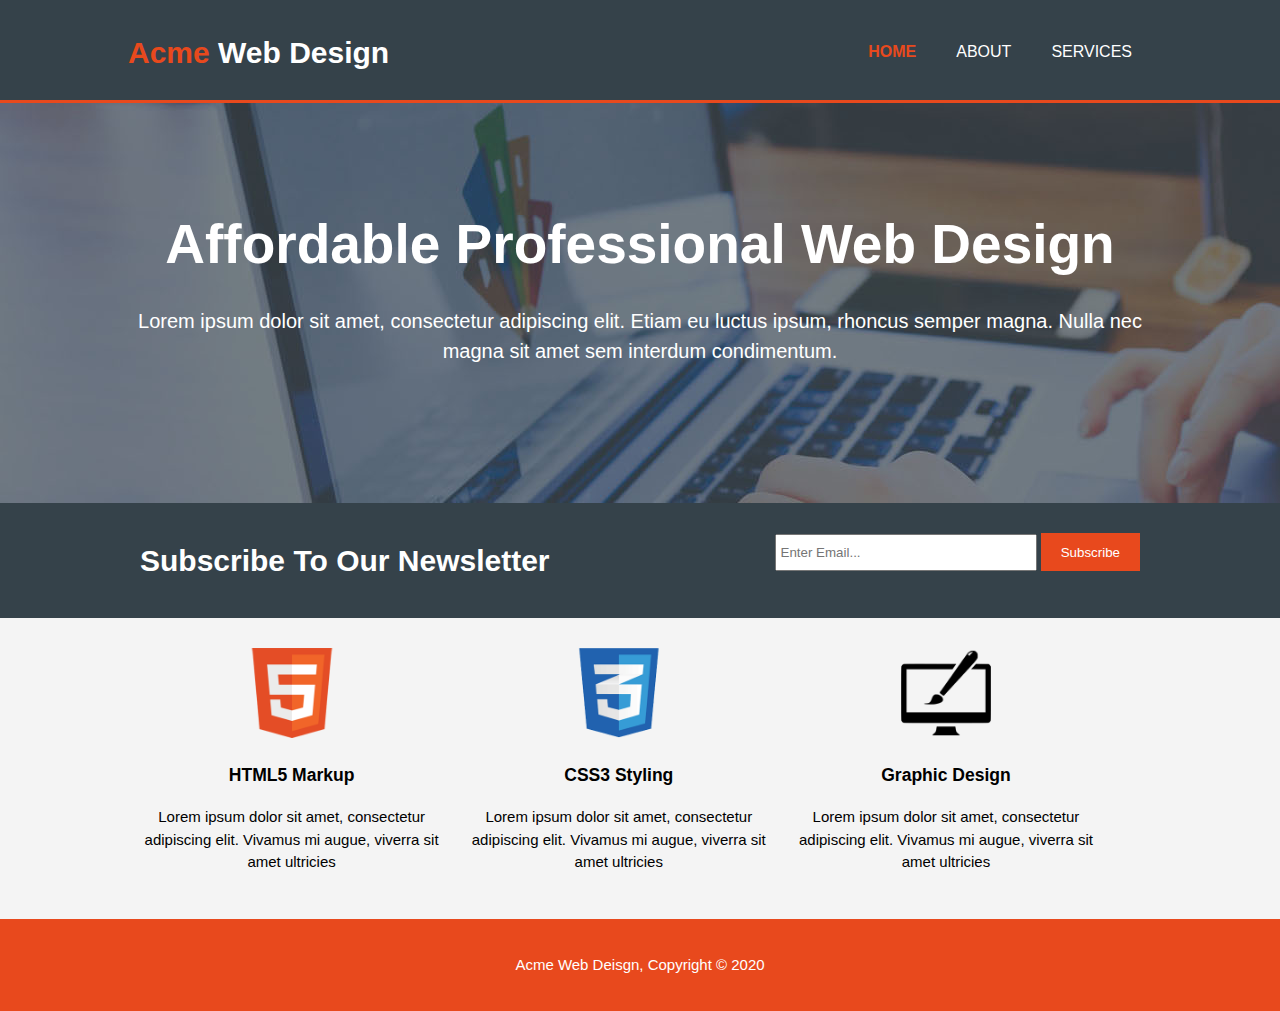
<file: index.html>
<!DOCTYPE html>
<html>

<head>
    <meta charset="utf-8">
    <meta name="viewport" content="width=device-width">
    <meta name="description" content="Affordable and professional web design">
    <meta name="keywords" content="web design, affordable web design, professional web design">
    <meta name="author" content="Brad Traversy">
    <title>Acme Web Deisgn | Welcome</title>
    <link rel="stylesheet" href="./css/style.css">
</head>

<body>
    <header>
        <div class="container">
            <div id="branding">
                <h1><span class="highlight">Acme</span> Web Design</h1>
            </div>
            <nav>
                <ul>
                    <li class="current"><a href="index.html">Home</a></li>
                    <li><a href="about.html">About</a></li>
                    <li><a href="services.html">Services</a></li>
                </ul>
            </nav>
        </div>
    </header>

    <section id="showcase">
        <div class="container">
            <h1>Affordable Professional Web Design</h1>
            <p>Lorem ipsum dolor sit amet, consectetur adipiscing elit. Etiam eu luctus ipsum, rhoncus semper magna.
                Nulla nec magna sit amet sem interdum condimentum.</p>
        </div>
    </section>

    <section id="newsletter">
        <div class="container">
            <h1>Subscribe To Our Newsletter</h1>
            <form>
                <input type="email" placeholder="Enter Email...">
                <button type="submit" class="button_1">Subscribe</button>
            </form>
        </div>
    </section>

    <section id="boxes">
        <div class="container">
            <div class="box">
                <img src="./images/img/logo_html.png">
                <h3>HTML5 Markup</h3>
                <p>Lorem ipsum dolor sit amet, consectetur adipiscing elit. Vivamus mi augue, viverra sit amet ultricies
                </p>
            </div>
            <div class="box">
                <img src="./images/img/logo_css.png">
                <h3>CSS3 Styling</h3>
                <p>Lorem ipsum dolor sit amet, consectetur adipiscing elit. Vivamus mi augue, viverra sit amet ultricies
                </p>
            </div>
            <div class="box">
                <img src="./images/img/logo_brush.png">
                <h3>Graphic Design</h3>
                <p>Lorem ipsum dolor sit amet, consectetur adipiscing elit. Vivamus mi augue, viverra sit amet ultricies
                </p>
            </div>
        </div>
    </section>

    <footer>
        <p>Acme Web Deisgn, Copyright &copy; 2020</p>
    </footer>
</body>

</html>
</file>
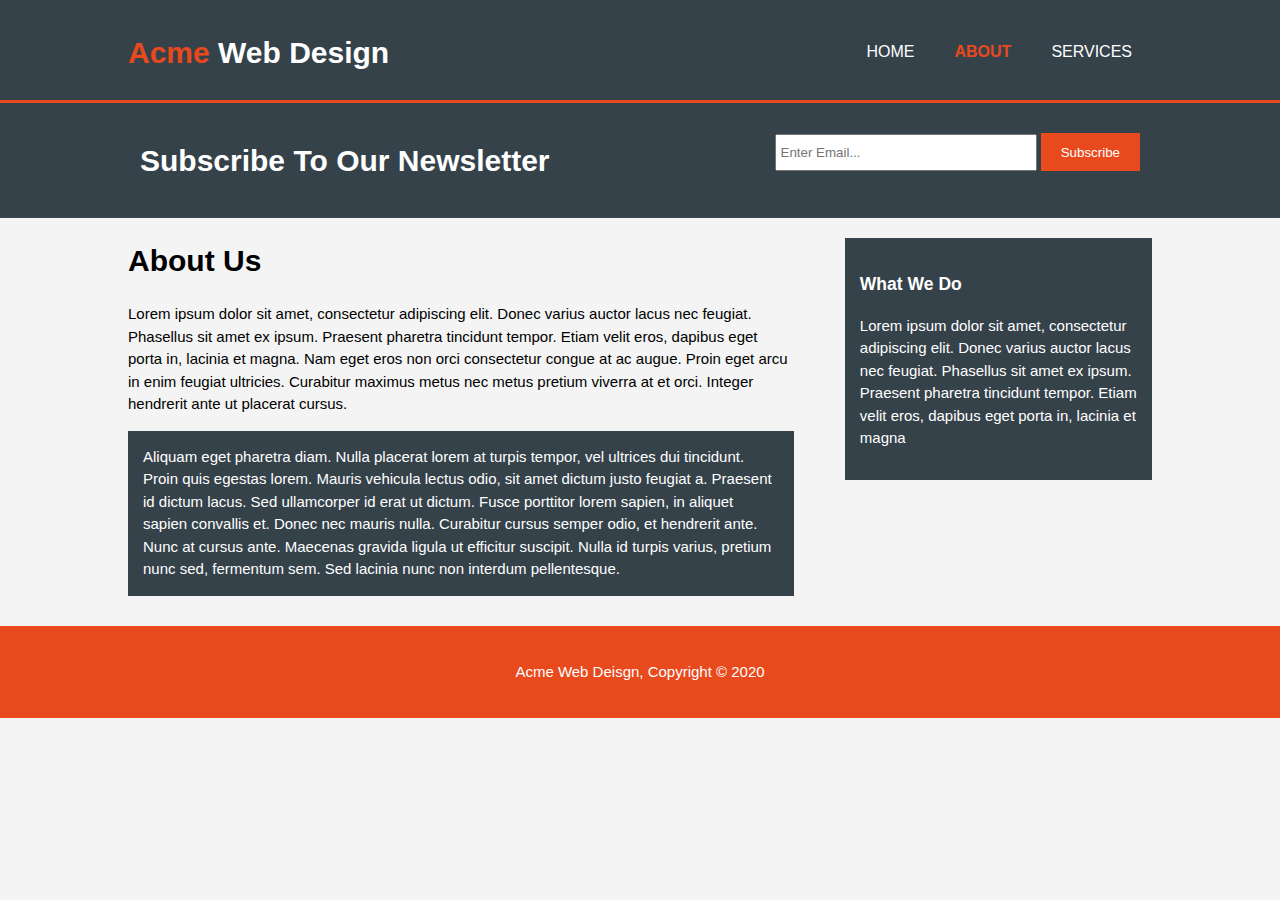
<file: about.html>
<!DOCTYPE html>
<html>

<head>
    <meta charset="utf-8">
    <meta name="viewport" content="width=device-width">
    <meta name="description" content="Affordable and professional web design">
    <meta name="keywords" content="web design, affordable web design, professional web design">
    <meta name="author" content="Brad Traversy">
    <title>Acme Web Deisgn | About</title>
    <link rel="stylesheet" href="./css/style.css">
</head>

<body>
    <header>
        <div class="container">
            <div id="branding">
                <h1><span class="highlight">Acme</span> Web Design</h1>
            </div>
            <nav>
                <ul>
                    <li><a href="index.html">Home</a></li>
                    <li class="current"><a href="about.html">About</a></li>
                    <li><a href="services.html">Services</a></li>
                </ul>
            </nav>
        </div>
    </header>

    <section id="newsletter">
        <div class="container">
            <h1>Subscribe To Our Newsletter</h1>
            <form>
                <input type="email" placeholder="Enter Email...">
                <button type="submit" class="button_1">Subscribe</button>
            </form>
        </div>
    </section>

    <section id="main">
        <div class="container">
            <article id="main-col">
                <h1 class="page-title">About Us</h1>
                <p>
                    Lorem ipsum dolor sit amet, consectetur adipiscing elit. Donec varius auctor lacus nec feugiat.
                    Phasellus sit amet ex ipsum. Praesent pharetra tincidunt tempor. Etiam velit eros, dapibus eget
                    porta in, lacinia et magna. Nam eget eros non orci consectetur congue at ac augue. Proin eget arcu
                    in enim feugiat ultricies. Curabitur maximus metus nec metus pretium viverra at et orci. Integer
                    hendrerit ante ut placerat cursus.
                </p>
                <p class="dark">
                    Aliquam eget pharetra diam. Nulla placerat lorem at turpis tempor, vel ultrices dui tincidunt. Proin
                    quis egestas lorem. Mauris vehicula lectus odio, sit amet dictum justo feugiat a. Praesent id dictum
                    lacus. Sed ullamcorper id erat ut dictum. Fusce porttitor lorem sapien, in aliquet sapien convallis
                    et. Donec nec mauris nulla. Curabitur cursus semper odio, et hendrerit ante. Nunc at cursus ante.
                    Maecenas gravida ligula ut efficitur suscipit. Nulla id turpis varius, pretium nunc sed, fermentum
                    sem. Sed lacinia nunc non interdum pellentesque.
                </p>
            </article>

            <aside id="sidebar">
                <div class="dark">
                    <h3>What We Do</h3>
                    <p>Lorem ipsum dolor sit amet, consectetur adipiscing elit. Donec varius auctor lacus nec feugiat.
                        Phasellus sit amet ex ipsum. Praesent pharetra tincidunt tempor. Etiam velit eros, dapibus eget
                        porta in, lacinia et magna</p>
                </div>
            </aside>
        </div>
    </section>

    <footer>
        <p>Acme Web Deisgn, Copyright &copy; 2020</p>
    </footer>
</body>

</html>
</file>
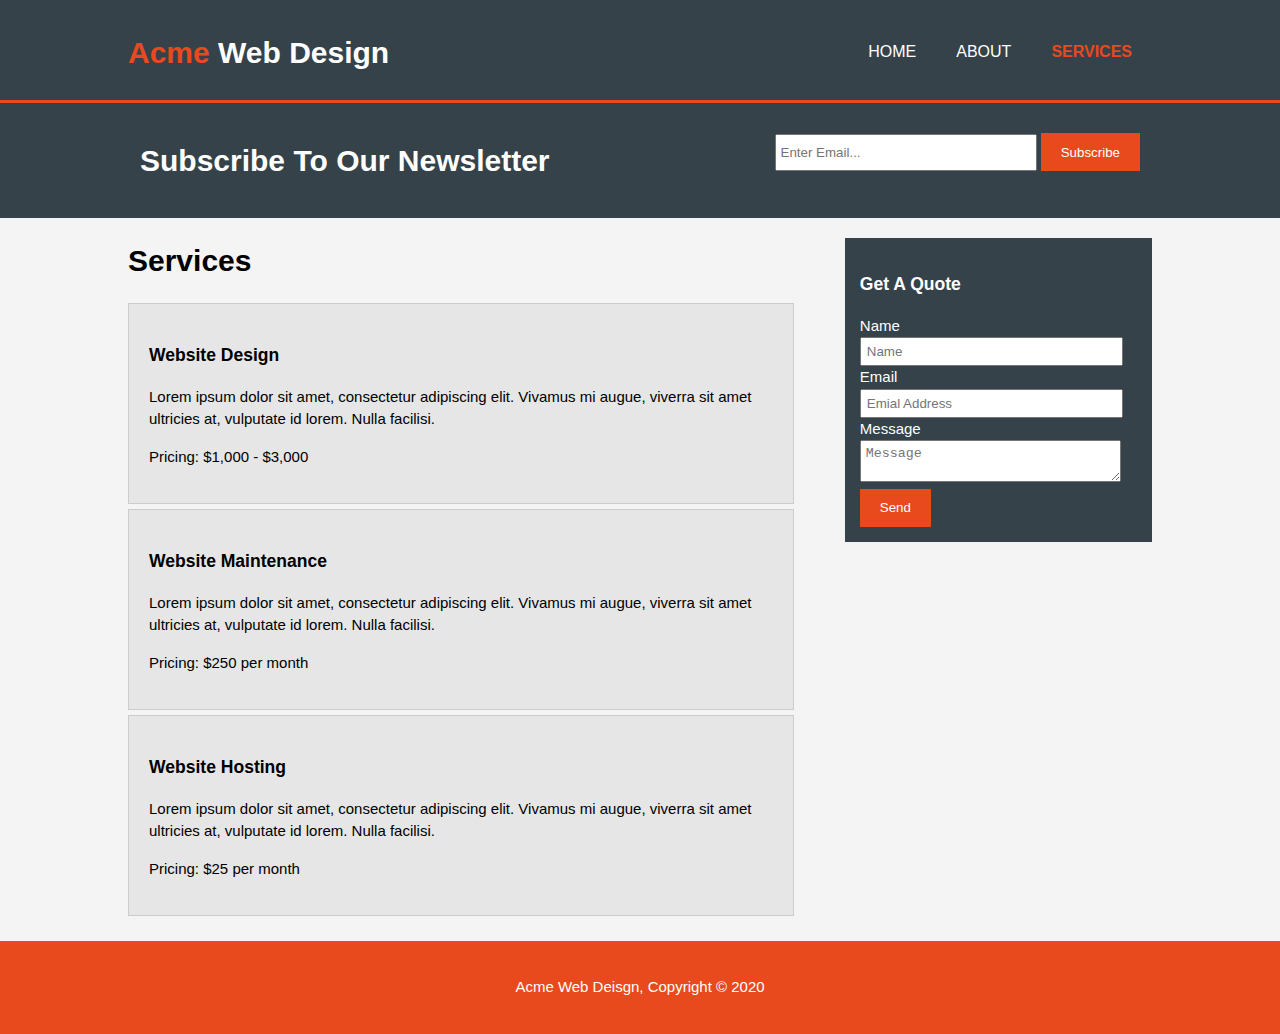
<file: services.html>
<!DOCTYPE html>
<html>

<head>
    <meta charset="utf-8">
    <meta name="viewport" content="width=device-width">
    <meta name="description" content="Affordable and professional web design">
    <meta name="keywords" content="web design, affordable web design, professional web design">
    <meta name="author" content="Brad Traversy">
    <title>Acme Web Deisgn | Services</title>
    <link rel="stylesheet" href="./css/style.css">
</head>

<body>
    <header>
        <div class="container">
            <div id="branding">
                <h1><span class="highlight">Acme</span> Web Design</h1>
            </div>
            <nav>
                <ul>
                    <li><a href="index.html">Home</a></li>
                    <li><a href="about.html">About</a></li>
                    <li class="current"><a href="services.html">Services</a></li>
                </ul>
            </nav>
        </div>
    </header>

    <section id="newsletter">
        <div class="container">
            <h1>Subscribe To Our Newsletter</h1>
            <form>
                <input type="email" placeholder="Enter Email...">
                <button type="submit" class="button_1">Subscribe</button>
            </form>
        </div>
    </section>

    <section id="main">
        <div class="container">
            <article id="main-col">
                <h1 class="page-title">Services</h1>
                <ul id="services">
                    <li>
                        <h3>Website Design</h3>
                        <p>Lorem ipsum dolor sit amet, consectetur adipiscing elit. Vivamus mi augue, viverra sit amet
                            ultricies at, vulputate id lorem. Nulla facilisi.</p>
                        <p>Pricing: $1,000 - $3,000</p>
                    </li>
                    <li>
                        <h3>Website Maintenance</h3>
                        <p>Lorem ipsum dolor sit amet, consectetur adipiscing elit. Vivamus mi augue, viverra sit amet
                            ultricies at, vulputate id lorem. Nulla facilisi.</p>
                        <p>Pricing: $250 per month</p>
                    </li>
                    <li>
                        <h3>Website Hosting</h3>
                        <p>Lorem ipsum dolor sit amet, consectetur adipiscing elit. Vivamus mi augue, viverra sit amet
                            ultricies at, vulputate id lorem. Nulla facilisi.</p>
                        <p>Pricing: $25 per month</p>
                    </li>
                </ul>
            </article>

            <aside id="sidebar">
                <div class="dark">
                    <h3>Get A Quote</h3>
                    <form class="quote">
                        <div>
                            <label>Name</label><br>
                            <input type="text" placeholder="Name">
                        </div>
                        <div>
                            <label>Email</label><br>
                            <input type="email" placeholder="Emial Address">
                        </div>
                        <div>
                            <label>Message</label><br>
                            <textarea placeholder="Message"></textarea>
                        </div>
                        <button class="button_1" type="submit">Send</button>
                    </form>
                </div>
            </aside>
        </div>
    </section>

    <footer>
        <p>Acme Web Deisgn, Copyright &copy; 2020</p>
    </footer>
</body>

</html>
</file>
<file: css/style.css>
body{
    font: 15px/1.5 Arial, Helvetica,sans-serif;
    padding:0;
    margin:0;
    background-color:#f4f4f4;
  }
  
  /* Global */
  .container{
    width:80%;
    margin:auto;
    overflow:hidden;
  }
  
  ul{
    margin:0;
    padding:0;
  }
  
  .button_1{
    height:38px;
    background:#e8491d;
    border:0;
    padding-left: 20px;
    padding-right:20px;
    color:#ffffff;
  }
  
  .dark{
    padding:15px;
    background:#35424a;
    color:#ffffff;
    margin-top:10px;
    margin-bottom:10px;
  }
  
  /* Header **/
  header{
    background:#35424a;
    color:#ffffff;
    padding-top:30px;
    min-height:70px;
    border-bottom:#e8491d 3px solid;
  }
  
  header a{
    color:#ffffff;
    text-decoration:none;
    text-transform: uppercase;
    font-size:16px;
  }
  
  header li{
    float:left;
    display:inline;
    padding: 0 20px 0 20px;
  }
  
  header #branding{
    float:left;
  }
  
  header #branding h1{
    margin:0;
  }
  
  header nav{
    float:right;
    margin-top:10px;
  }
  
  header .highlight, header .current a{
    color:#e8491d;
    font-weight:bold;
  }
  
  header a:hover{
    color:#cccccc;
    font-weight:bold;
  }
  
  /* Showcase */
  #showcase{
    min-height:400px;
    background:url('../images/img/showcase.jpg') no-repeat 0 -400px;
    text-align:center;
    color:#ffffff;
  }
  
  #showcase h1{
    margin-top:100px;
    font-size:55px;
    margin-bottom:10px;
  }
  
  #showcase p{
    font-size:20px;
  }
  
  /* Newsletter */
  #newsletter{
    padding:15px;
    color:#ffffff;
    background:#35424a
  }
  
  #newsletter h1{
    float:left;
  }
  
  #newsletter form {
    float:right;
    margin-top:15px;
  }
  
  #newsletter input[type="email"]{
    padding:4px;
    height:25px;
    width:250px;
  }
  
  /* Boxes */
  #boxes{
    margin-top:20px;
  }
  
  #boxes .box{
    float:left;
    text-align: center;
    width:30%;
    padding:10px;
  }
  
  #boxes .box img{
    width:90px;
  }
  
  /* Sidebar */
  aside#sidebar{
    float:right;
    width:30%;
    margin-top:10px;
  }
  
  aside#sidebar .quote input, aside#sidebar .quote textarea{
    width:90%;
    padding:5px;
  }
  
  /* Main-col */
  article#main-col{
    float:left;
    width:65%;
  }
  
  /* Services */
  ul#services li{
    list-style: none;
    padding:20px;
    border: #cccccc solid 1px;
    margin-bottom:5px;
    background:#e6e6e6;
  }
  
  footer{
    padding:20px;
    margin-top:20px;
    color:#ffffff;
    background-color:#e8491d;
    text-align: center;
  }
  
  /* Media Queries */
  @media(max-width: 768px){
    header #branding,
    header nav,
    header nav li,
    #newsletter h1,
    #newsletter form,
    #boxes .box,
    article#main-col,
    aside#sidebar{
      float:none;
      text-align:center;
      width:100%;
    }
  
    header{
      padding-bottom:20px;
    }
  
    #showcase h1{
      margin-top:40px;
    }
  
    #newsletter button, .quote button{
      display:block;
      width:100%;
    }
  
    #newsletter form input[type="email"], .quote input, .quote textarea{
      width:100%;
      margin-bottom:5px;
    }
  }
</file>
